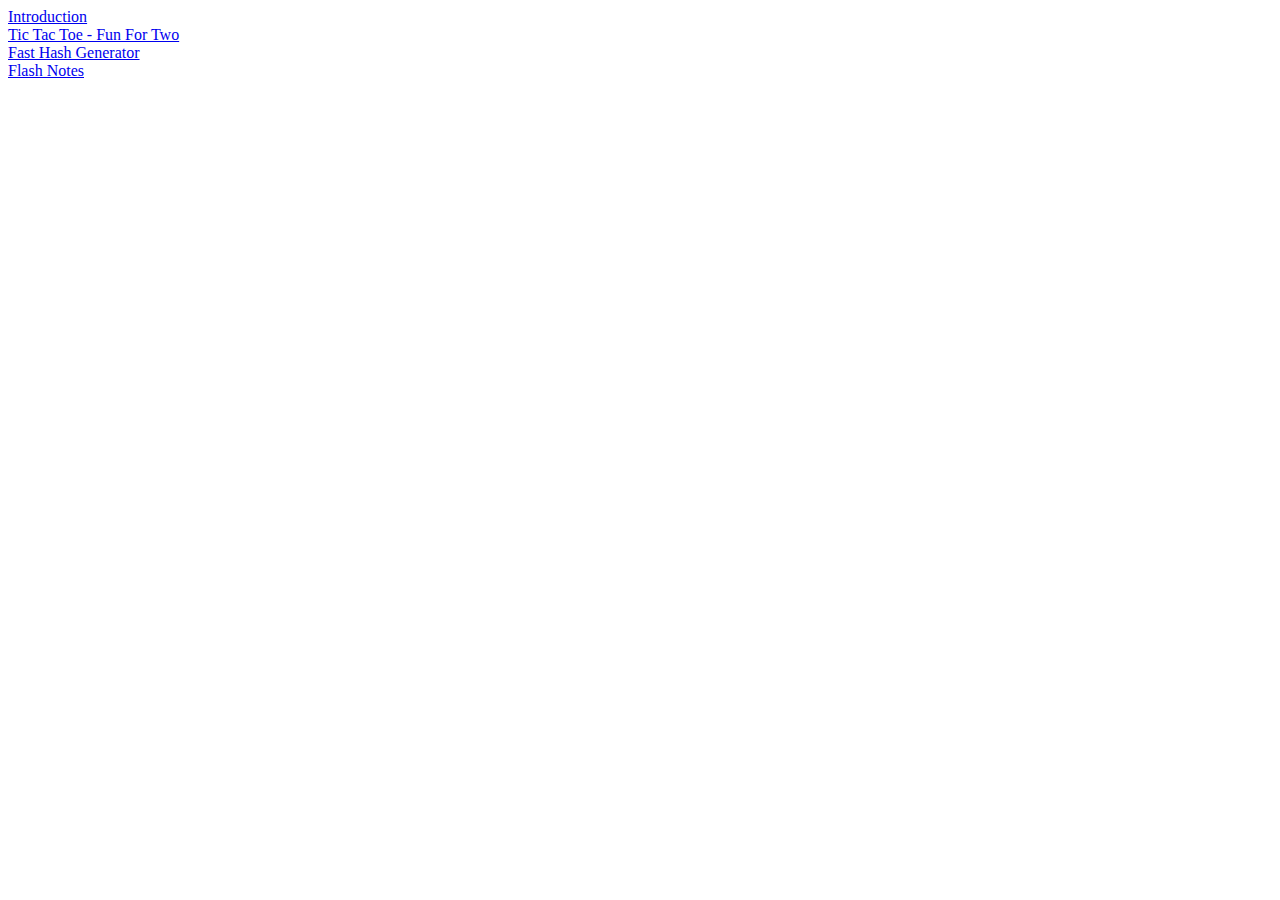
<file: index.html>
<!DOCTYPE html>

<html>
    <head>
        <meta charset="utf-8">
        <title>Index</title>
    </head>
    <body>
        <a href="aboutme.html">Introduction</a>
        <br>
        <a href="tictactoe.html">Tic Tac Toe - Fun For Two</a>
        <br>
        <a href="fasthashgenerator.html">Fast Hash Generator</a>
        <br>
        <a href="flashnotes.html">Flash Notes</a>
    </body>
</html>
</file>
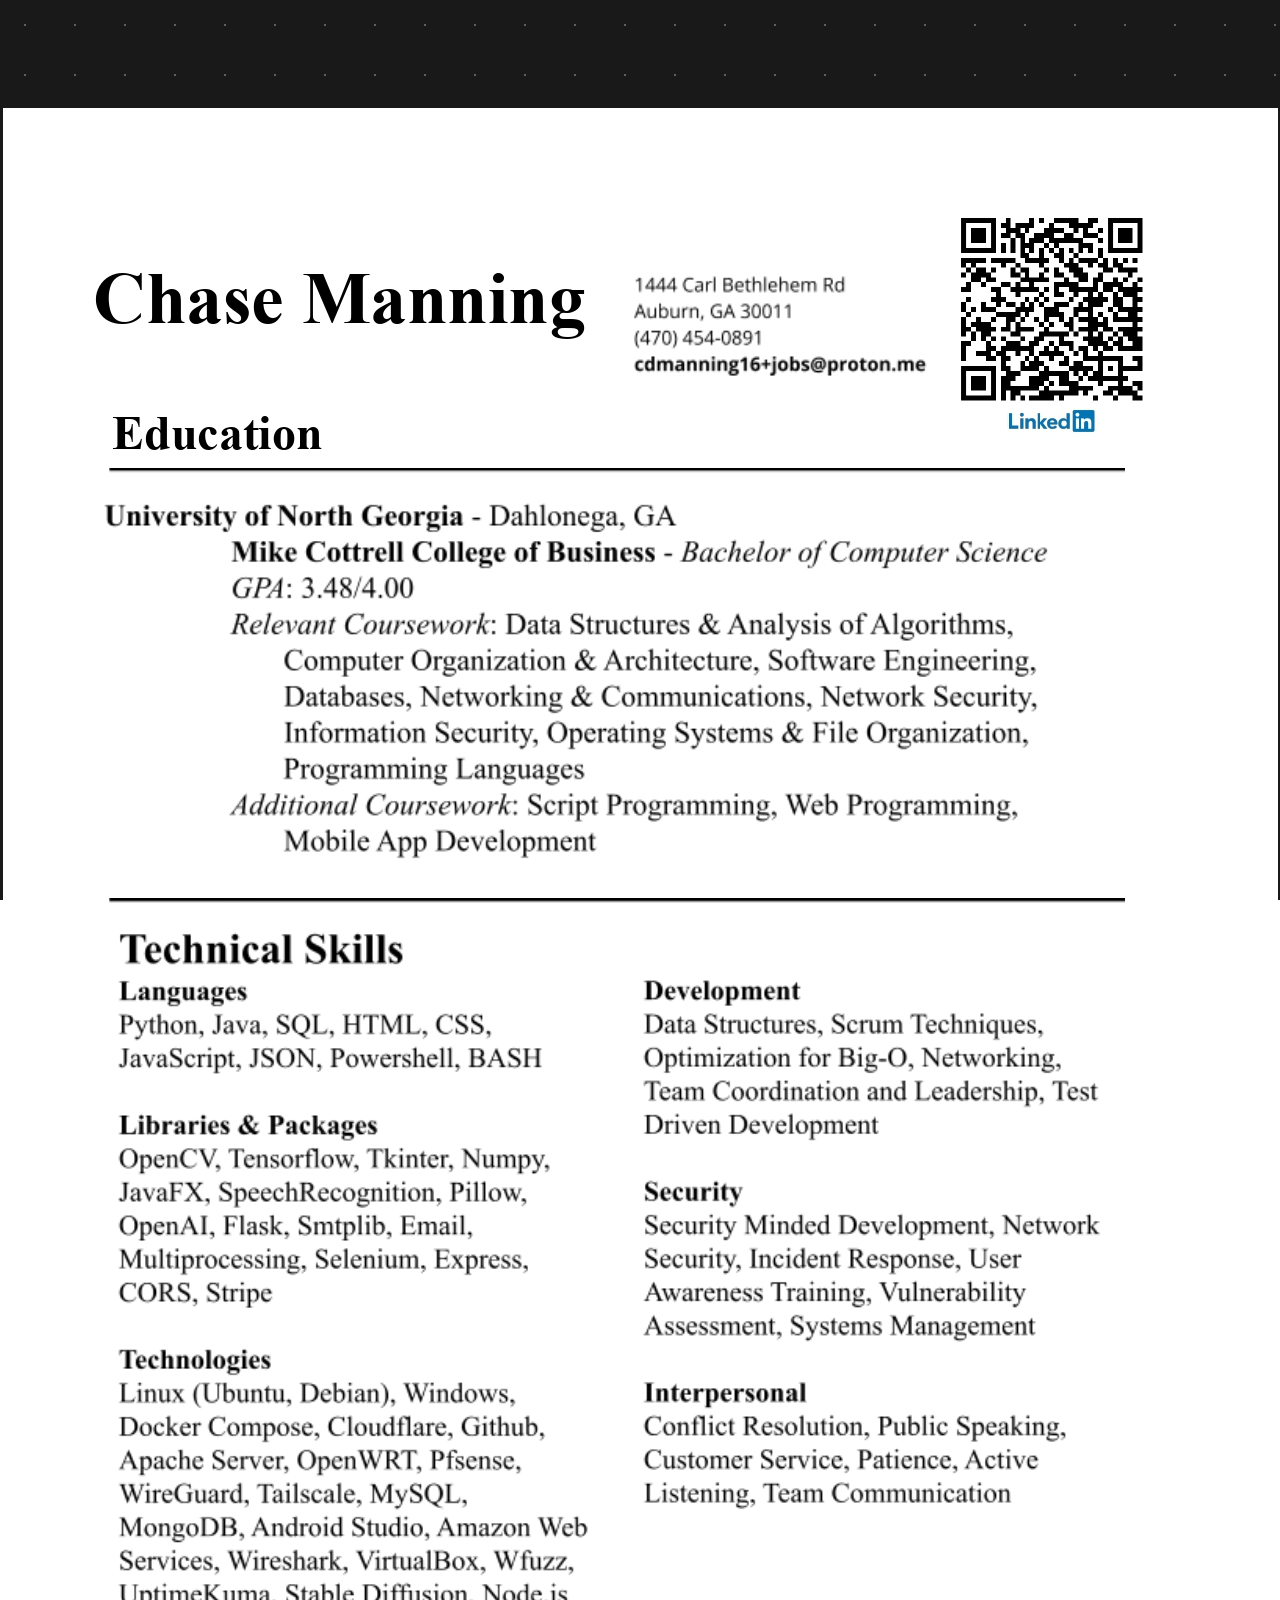
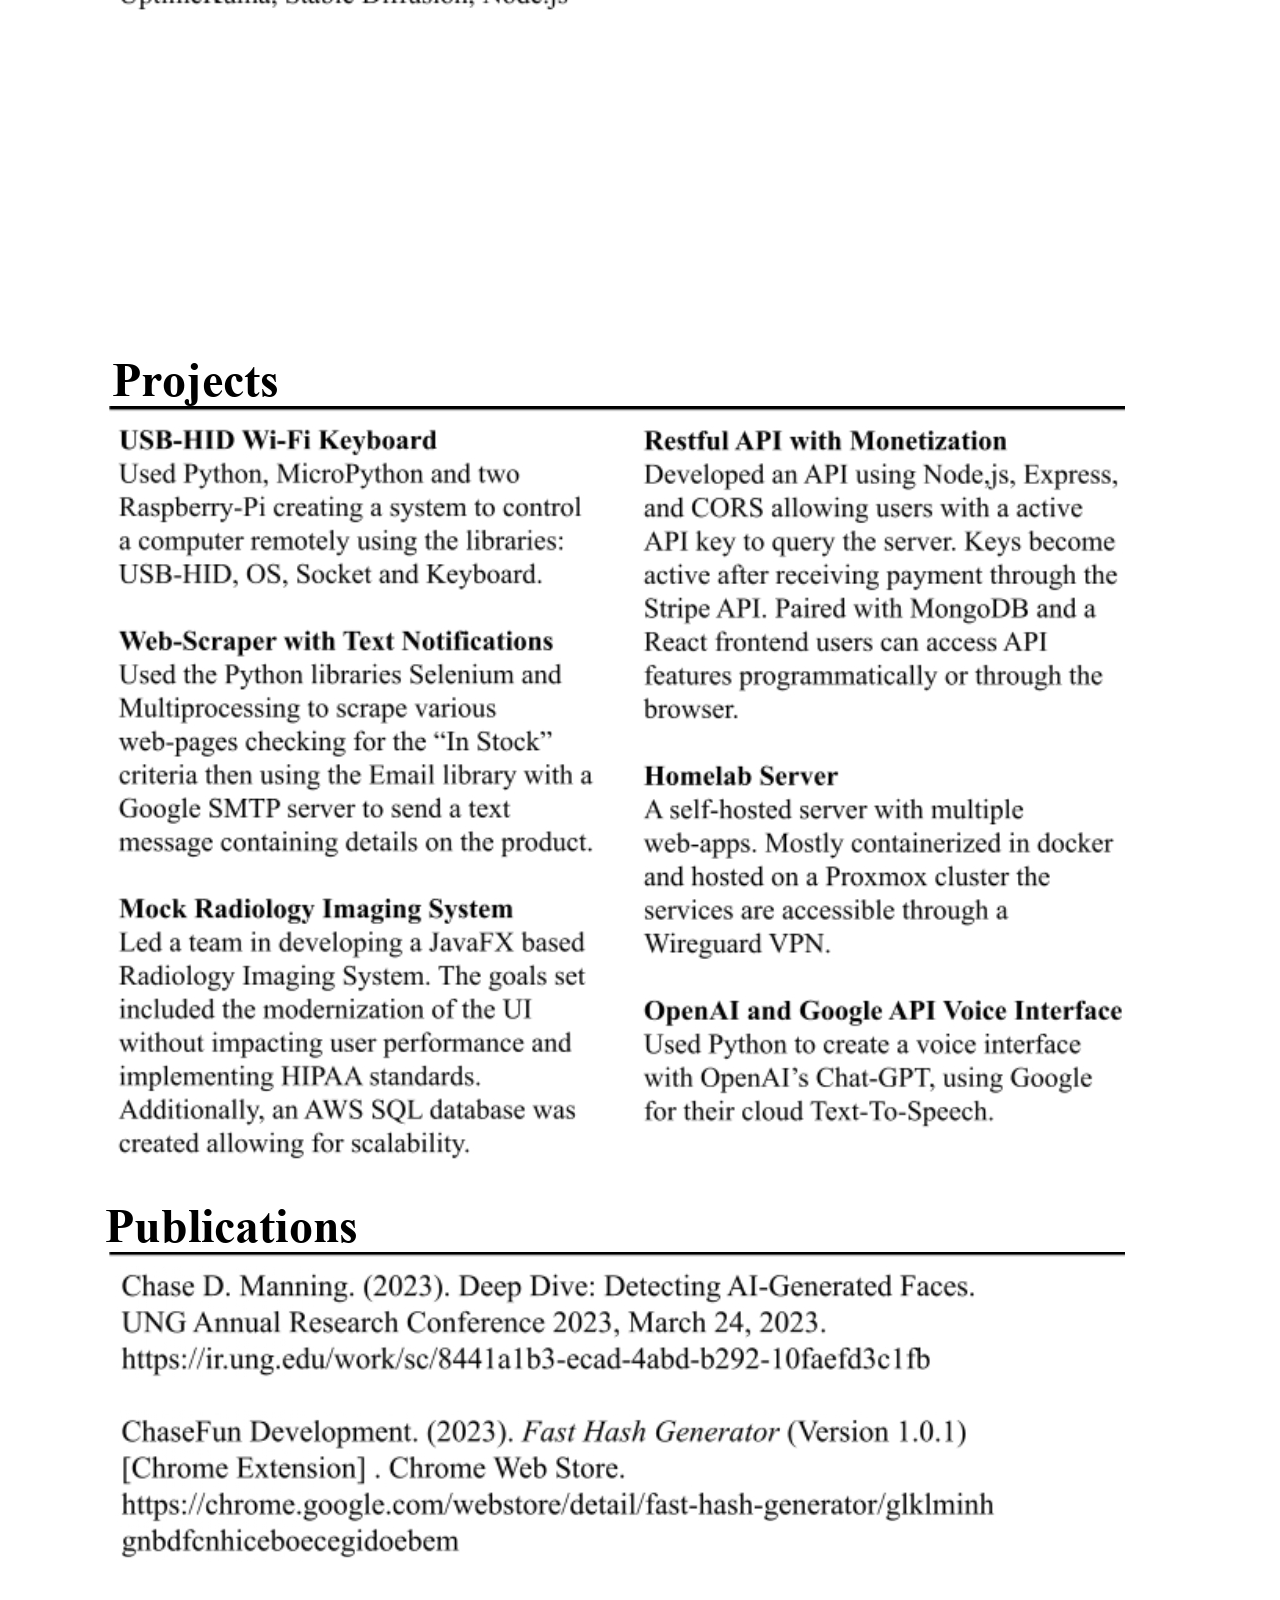
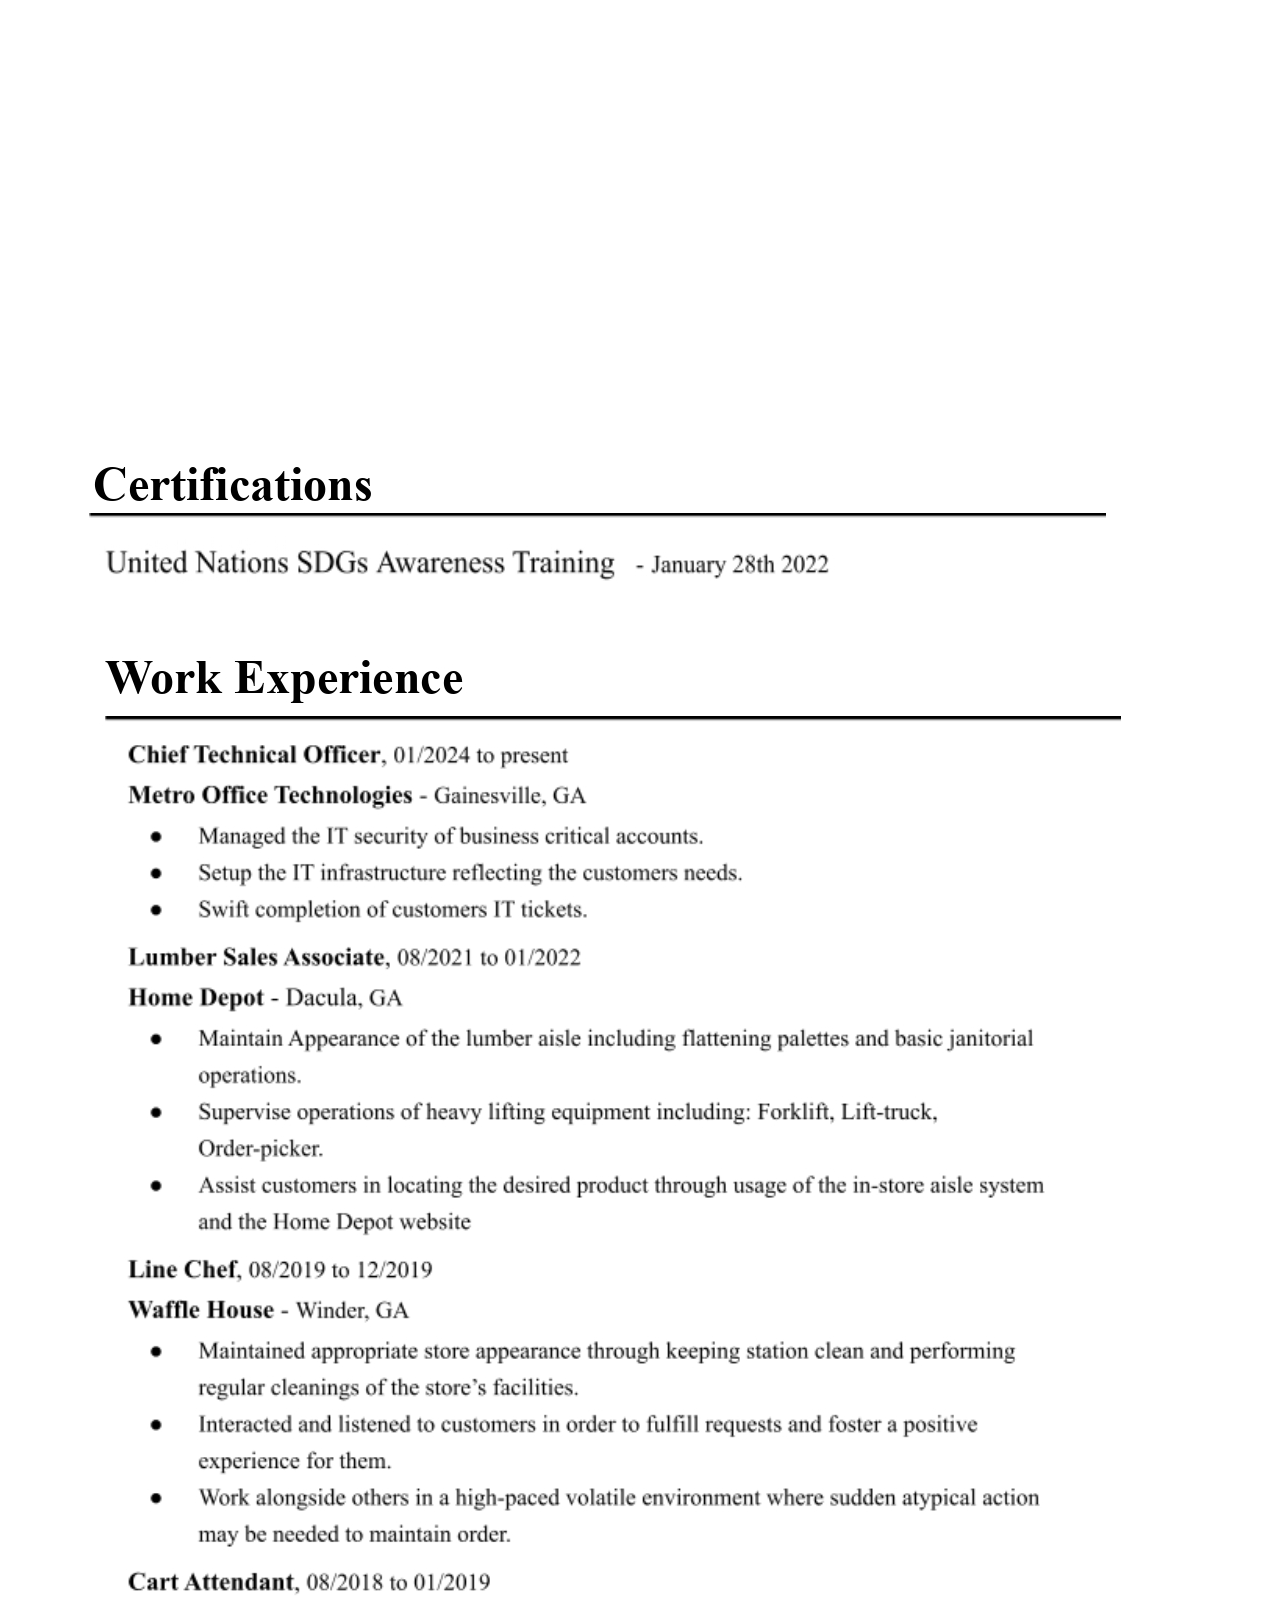
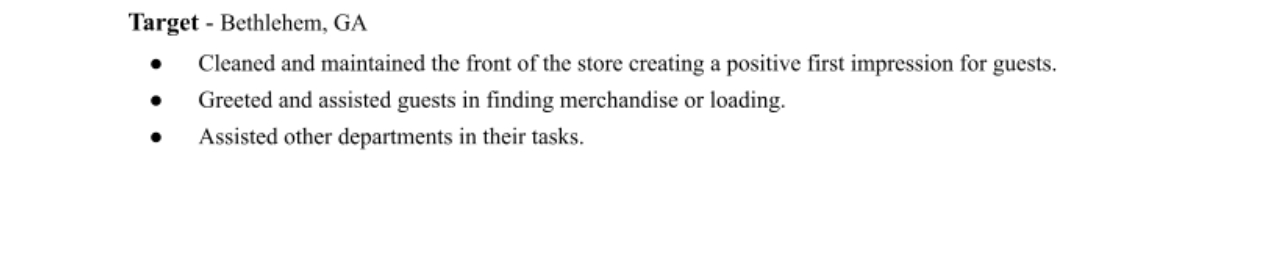
<file: aboutme.html>
<!DOCTYPE html>
<html>
<head>
	<title>My Resume</title>
    <link rel="stylesheet" href="style.css">
</head>
<body>

	<div class='background'></div>
	<main>
		<div class="content-wrapper">
	
			<br>
			<img src="Resume 1.jpg" alt="">
			<br>
			<img src="Resume 2.jpg" alt="">
			<br>
			<img src="Resume 3.jpg" alt="">

		</div>


	</main>



</body>
</html>
</file>
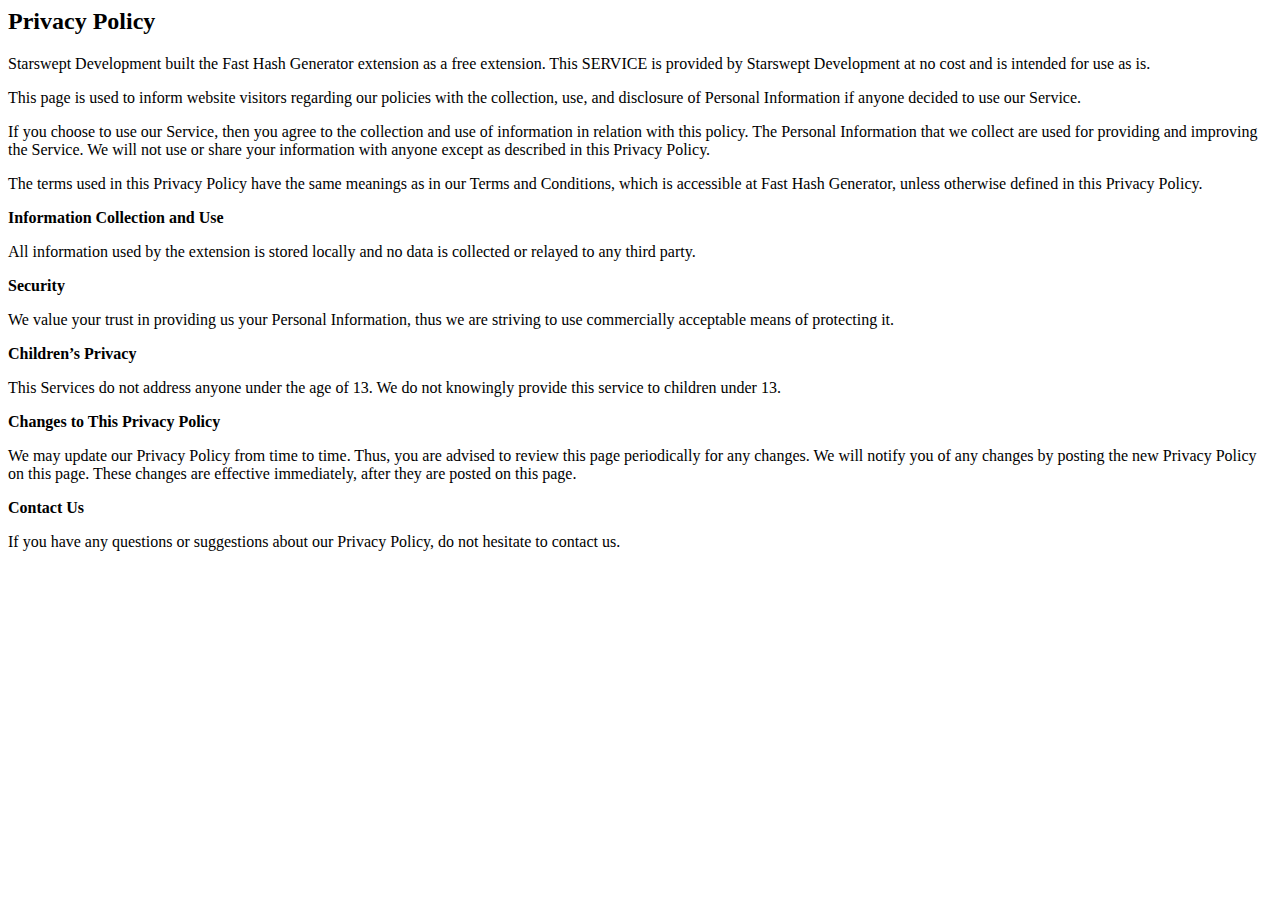
<file: fasthashgenerator.html>
<html>

<body>
    <h2>Privacy Policy</h2>
    <p>Starswept Development built the Fast Hash Generator extension as a free extension. This SERVICE is provided by
        Starswept Development at no cost and is intended
        for use as is.</p>
    <p>This page is used to inform website visitors regarding our policies with the collection, use, and
        disclosure of Personal Information if anyone decided to use our Service.</p>
    <p>If you choose to use our Service, then you agree to the collection and use of information in
        relation with this policy. The Personal Information that we collect are used for providing and
        improving the Service. We will not use or share your information with anyone except as described
        in this Privacy Policy.</p>
    <p>The terms used in this Privacy Policy have the same meanings as in our Terms and Conditions,
        which is accessible at Fast Hash Generator, unless otherwise defined in this Privacy Policy.</p>

    <p><strong>Information Collection and Use</strong></p>
    <p>All information used by the extension is stored locally and no data is collected or relayed to any third party.
    </p>

    <p><strong>Security</strong></p>
    <p>We value your trust in providing us your Personal Information, thus we are striving to use
        commercially acceptable means of protecting it.</p>

    <p><strong>Children’s Privacy</strong></p>
    <p>This Services do not address anyone under the age of 13. We do not knowingly provide this service to children under 13.</p>

    <p><strong>Changes to This Privacy Policy</strong></p>
    <p>We may update our Privacy Policy from time to time. Thus, you are advised to review this page
        periodically for any changes. We will notify you of any changes by posting the new Privacy Policy
        on this page. These changes are effective immediately, after they are posted on this page.</p>

    <p><strong>Contact Us</strong></p>
    <p>If you have any questions or suggestions about our Privacy Policy, do not hesitate to contact
        us.</p>
</body>

</html>
</file>
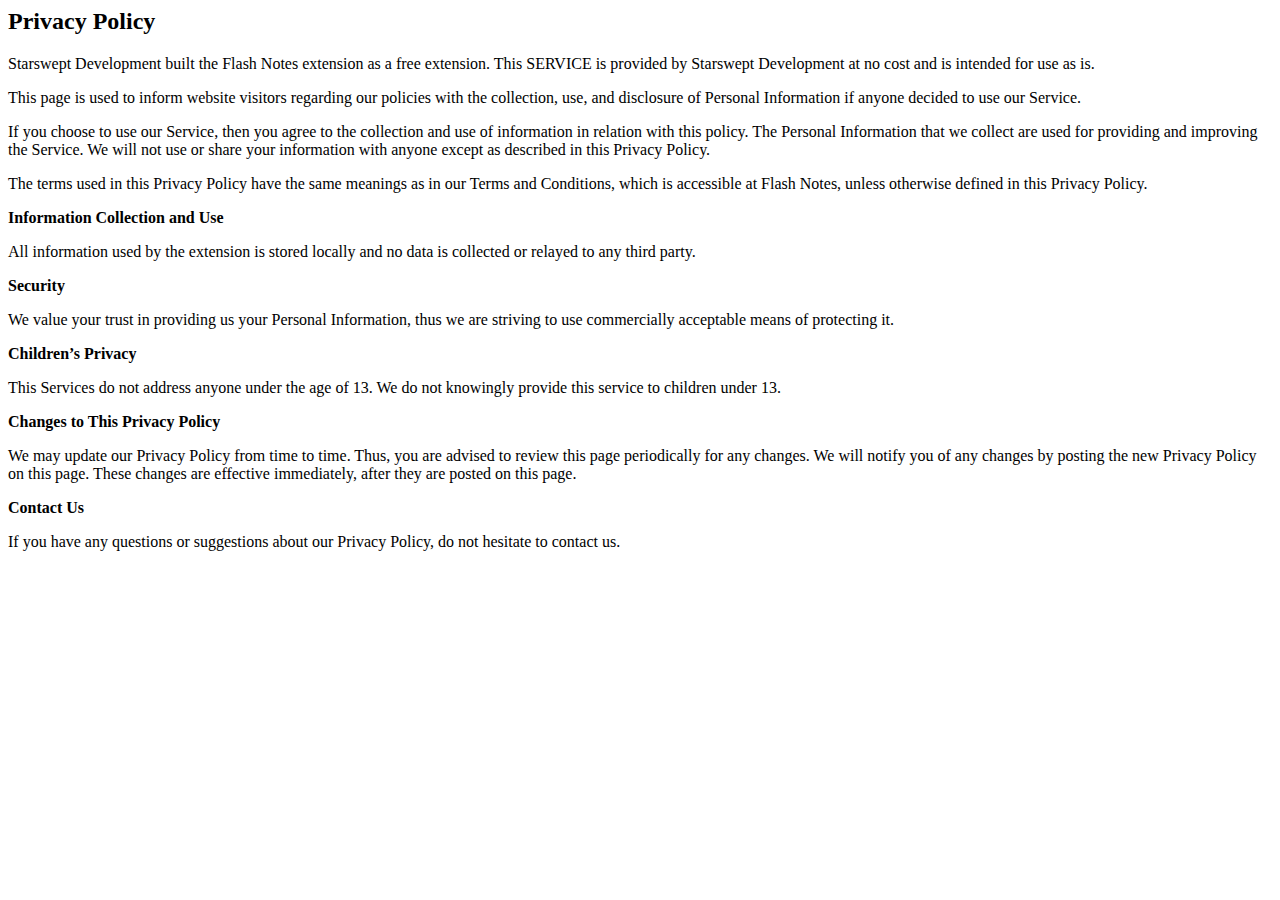
<file: flashnotes.html>
<html>

<body>
    <h2>Privacy Policy</h2>
    <p>Starswept Development built the Flash Notes extension as a free extension. This SERVICE is provided by
        Starswept Development at no cost and is intended
        for use as is.</p>
    <p>This page is used to inform website visitors regarding our policies with the collection, use, and
        disclosure of Personal Information if anyone decided to use our Service.</p>
    <p>If you choose to use our Service, then you agree to the collection and use of information in
        relation with this policy. The Personal Information that we collect are used for providing and
        improving the Service. We will not use or share your information with anyone except as described
        in this Privacy Policy.</p>
    <p>The terms used in this Privacy Policy have the same meanings as in our Terms and Conditions,
        which is accessible at Flash Notes, unless otherwise defined in this Privacy Policy.</p>

    <p><strong>Information Collection and Use</strong></p>
    <p>All information used by the extension is stored locally and no data is collected or relayed to any third party.
    </p>

    <p><strong>Security</strong></p>
    <p>We value your trust in providing us your Personal Information, thus we are striving to use
        commercially acceptable means of protecting it.</p>

    <p><strong>Children’s Privacy</strong></p>
    <p>This Services do not address anyone under the age of 13. We do not knowingly provide this service to children under 13.</p>

    <p><strong>Changes to This Privacy Policy</strong></p>
    <p>We may update our Privacy Policy from time to time. Thus, you are advised to review this page
        periodically for any changes. We will notify you of any changes by posting the new Privacy Policy
        on this page. These changes are effective immediately, after they are posted on this page.</p>

    <p><strong>Contact Us</strong></p>
    <p>If you have any questions or suggestions about our Privacy Policy, do not hesitate to contact
        us.</p>
</body>

</html>
</file>
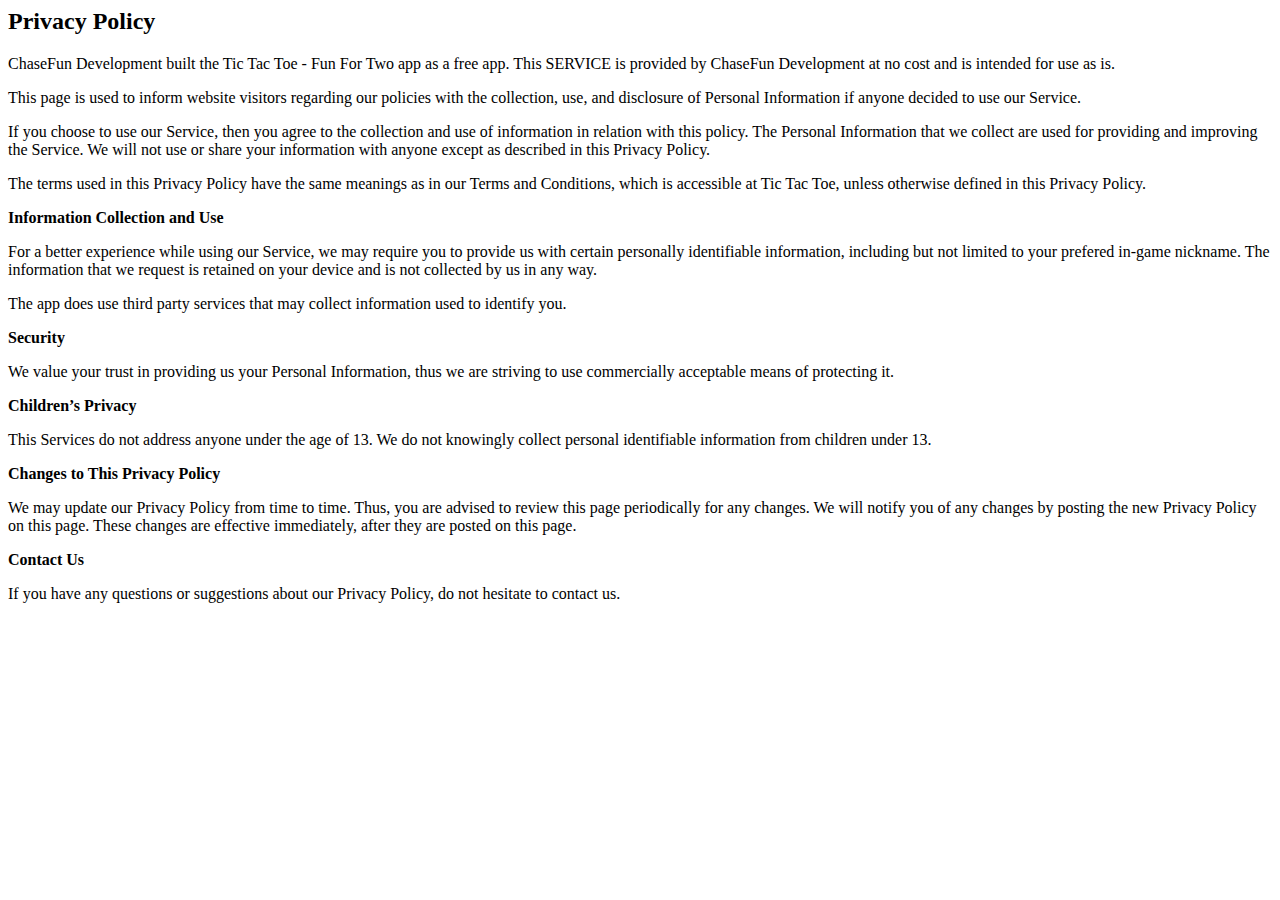
<file: tictactoe.html>
<html>
<body>
<h2>Privacy Policy</h2>
<p>ChaseFun Development built the Tic Tac Toe - Fun For Two app as a free app. This SERVICE is provided by ChaseFun Development at no cost and is intended
    for use as is.</p>
<p>This page is used to inform website visitors regarding our policies with the collection, use, and
    disclosure of Personal Information if anyone decided to use our Service.</p>
<p>If you choose to use our Service, then you agree to the collection and use of information in
    relation with this policy. The Personal Information that we collect are used for providing and
    improving the Service. We will not use or share your information with anyone except as described
    in this Privacy Policy.</p>
<p>The terms used in this Privacy Policy have the same meanings as in our Terms and Conditions,
    which is accessible at Tic Tac Toe, unless otherwise defined in this Privacy Policy.</p>

<p><strong>Information Collection and Use</strong></p>
<p>For a better experience while using our Service, we may require you to provide us with certain
    personally identifiable information, including but not limited to your prefered in-game nickname. 
	The information that we request is retained on your device and is not
    collected by us in any way.</p>
<p>The app does use third party services that may collect information used to identify you.

<p><strong>Security</strong></p>
<p>We value your trust in providing us your Personal Information, thus we are striving to use
    commercially acceptable means of protecting it.

<p><strong>Children’s Privacy</strong></p>
<p>This Services do not address anyone under the age of 13. We do not knowingly collect personal
    identifiable information from children under 13.

<p><strong>Changes to This Privacy Policy</strong></p>
<p>We may update our Privacy Policy from time to time. Thus, you are advised to review this page
    periodically for any changes. We will notify you of any changes by posting the new Privacy Policy
    on this page. These changes are effective immediately, after they are posted on this page.</p>

<p><strong>Contact Us</strong></p>
<p>If you have any questions or suggestions about our Privacy Policy, do not hesitate to contact
    us.</p>
</body>
</html>
</file>
<file: style.css>
body {
	font-family: Arial, sans-serif;
	margin: 0;
	padding: 0;
}


body .background {
	/* Sets the div to be static and sized to the entire page. */
	position: fixed;
	width: 100vw;
	height: 100vh;

	/* Repeating background pattern */
	background-color: #000000;
	opacity: 0.9;
	background-image: radial-gradient(#524e4e 1px, #000000 1px);
	background-size: 50px 50px;
	margin-top: 0px;
	padding-top: 0px;

}

main {
	/*Positioning*/
	position: relative;
	width: 60vw;
	display: flex;
	justify-content: center;
	align-items: center;

	margin-left: 20vw;
	padding-top: 10vh;

}
</file>
